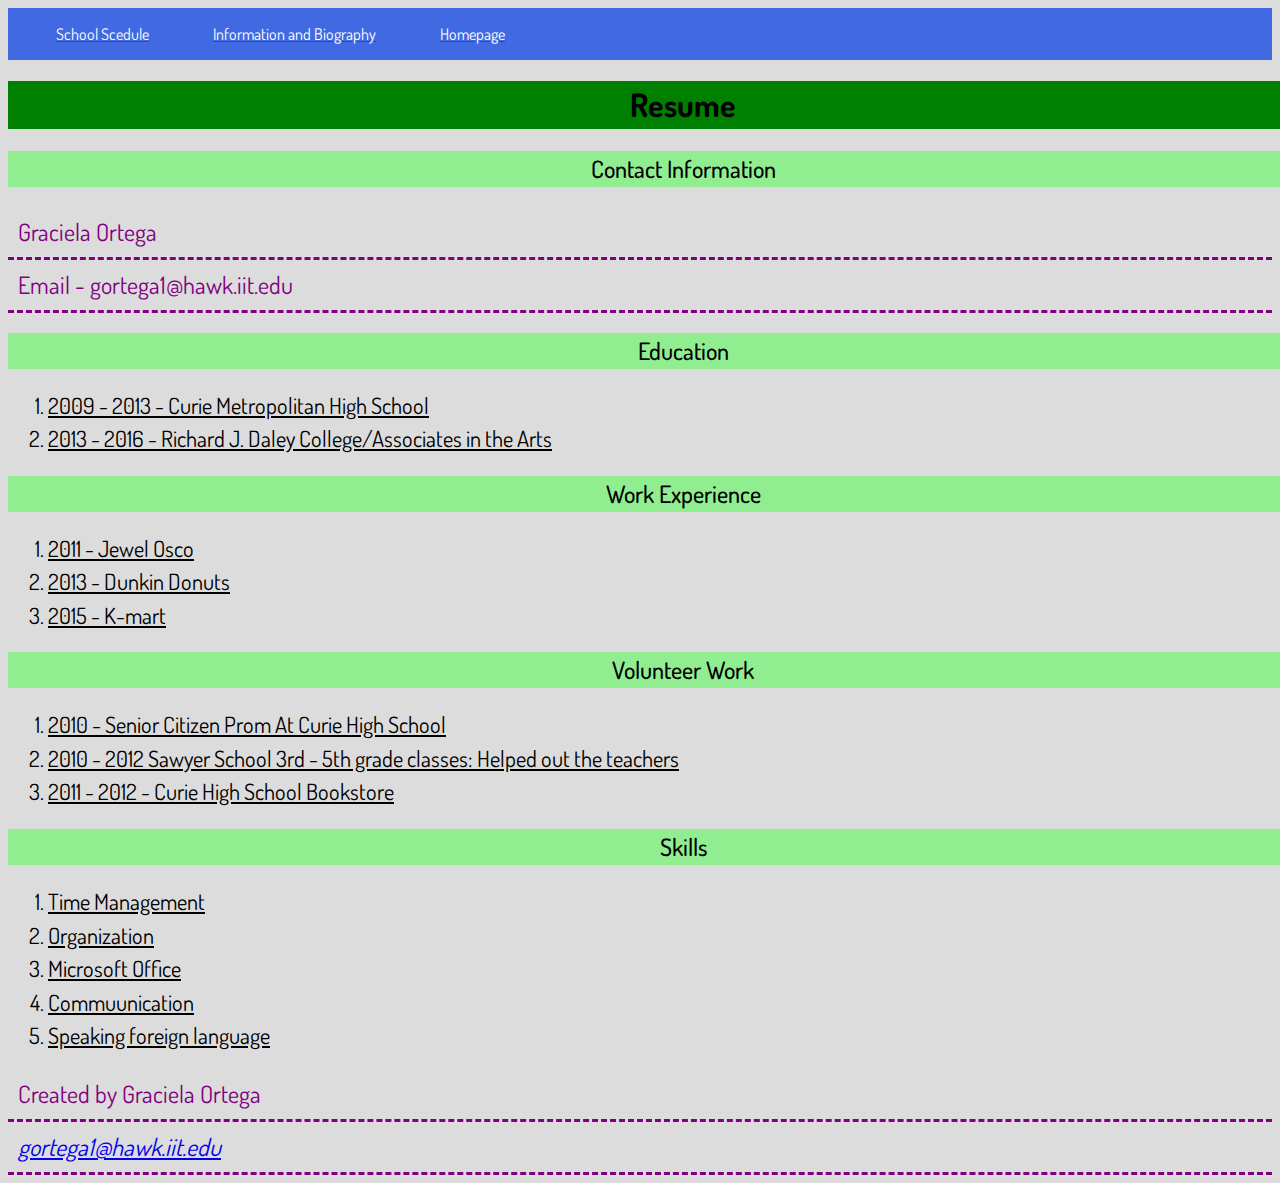
<file: 2Resume.html>
<!DOCTYPE html>
<html>
	
	<head>
		<meta charset="utf-8">
		<Title>ITMD 361</Title>
		<link rel="stylesheet" type="text/css" href="Project2.css">
		<link type="text/css" href="https://fonts.googleapis.com/css?family=Dosis" rel="stylesheet">
		
	</head>
	
	<body>
		<header>
			<nav>
				
				<ul>
					<li><a href="WebPage1.html">School Scedule</a></li>
					<li><a href="Biography.html">Information and Biography</a></li>
					<li><a href="index.html"> Homepage</a></li>
				</ul>
			</nav>
		</header>
		<h1> Resume </h1>
		<section id="pinfo">
			<h2>Contact Information</h2>
			<p> Graciela Ortega </p>
			<p> Email - gortega1@hawk.iit.edu </p>
			
		</section>
		<section id="Education">
			<h2> Education </h2>
			<ol>
				<li> 2009 - 2013 -   Curie Metropolitan High School </li>
				<li> 2013 - 2016 -   Richard J. Daley College/Associates in the Arts </li>
			</ol>
		</section>	
		<section id="WorkExperience">
			<h2> Work Experience </h2>
			<ol>
				<li> 2011 - Jewel Osco </li>
				<li> 2013 - Dunkin Donuts </li>
				<li> 2015 - K-mart </li>
			</ol>
		</section>
		<section id="VolWork">
			<h2> Volunteer Work </h2>
			<ol>
				<li> 2010 - Senior Citizen Prom At Curie High School </li>
				<li> 2010 - 2012 Sawyer School 3rd - 5th grade classes: Helped out the teachers </li>
				<li> 2011 - 2012 - Curie High School Bookstore </li>
			</ol>
		</section>
		<section id="skills">
			<h2> Skills </h2>
			<ol>
				<li> Time Management </li>
				<li> Organization </li>
				<li> Microsoft Office </li>
				<li> Commuunication </li>
				<li> Speaking foreign language </li>
			</ol>
		</section>
		<footer>
			<p>Created by Graciela Ortega</p>
			<address>
				<p><a href="mailto:gortega1@hawk.iit.edu">gortega1@hawk.iit.edu</a></p>
			</address>
		</footer>
	</body>
	
</html>
</file>
<file: Project2.css>
html {
	background-color: Gainsboro;
	}
p {
	margin: 0;
	font-size: 150%;
	padding: 10px;
	color: purple;
	line-height: 30px;
	  border-top-style: hidden;
	  border-bottom-style: dashed;
	}
h1 {
	
	font-size: 200%;
	font-weight: bold;
	text-align: center;
	background-color: green;
	width: 1350px;
	color: black;
	
}
h2 {
	
	font-size: 150%;
	font-weight: 500;
	background-color: lightgreen;
	width: 1350px;
	text-align: center;
	}
ul {
	list-style-type: none;
	margin: 0;
	padding: 0;
	overflow: hidden;
	background-color: RoyalBlue;
	
}

ol li {
	text-decoration: underline;
	font-size: 140%;
}
ul li {
	font-size: medium;
	text-decoration: underline;
	margin-left: 2rem;
	float: left;
	text-align: center;
	
	}

li a {
	display: block;
	color: white;
	text-align: center;
	padding: 14px 16px;
	text-decoration: none;
}

header, footer {
	display: block;
	
	color: green;
}

body {
	line-height: 1.5;
	color: black;
	font-family: "Dosis", Serif;
}



#logo {
	text-align: left;
}


iframe {
	
	margin-left: 20rem
	
}
a:hover:not(.active) {
	background-color: #111;
}
</file>
